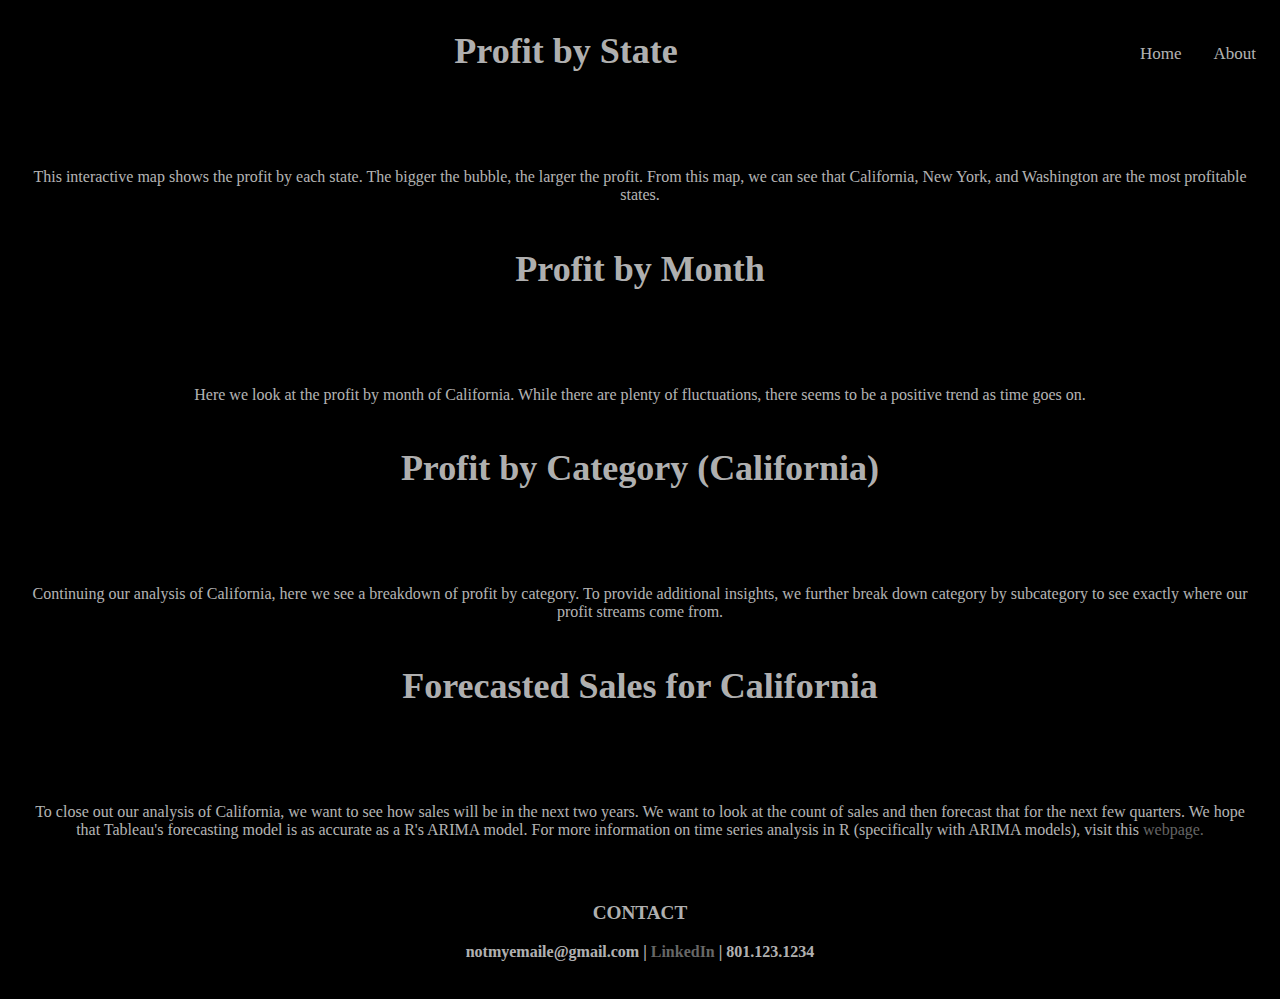
<file: html/tableau.html>
<!-- Logan Clarke (edited 16 April 2022 at 4:32 pm) -->
<!DOCTYPE html>
<html lang="en">
<head>
    <meta charset="UTF-8">
    <meta http-equiv="X-UA-Compatible" content="IE=edge">
    <meta name="viewport" content="width=device-width, initial-scale=1.0">
    <title>Tableau Dashboard</title>
    <link rel="icon" type="image/x-icon" href="../images/favicon.ico" />
    <!-- Link to my style sheet -->
    <link rel="stylesheet" href="../styles/css/mystyles.css" type="text/css">
</head>
<body style="background-color: black;">
    <!-- Navigation bar -->
    <div class="topnav">
        <a href="about.html">About</a>
        <a href="../index.html">Home</a>
    </div>
    <!-- First tableau chart: map -->
    <h2 class="section-header">Profit by State</h2>
    <br>
    <div class='tableauPlaceholder' id='viz1650138461452' style='position: relative'>
        <noscript>
            <a href='#'>
                <img alt='Sheet 1 ' src='https:&#47;&#47;public.tableau.com&#47;static&#47;images&#47;TW&#47;TWSBGZFWF&#47;1_rss.png' style='border: none' />
            </a>
        </noscript>
        <object class='tableauViz'  style='display:none;'>
            <param name='host_url' value='https%3A%2F%2Fpublic.tableau.com%2F' />
            <param name='embed_code_version' value='3' />
            <param name='path' value='shared&#47;TWSBGZFWF' />
            <param name='toolbar' value='yes' />
            <param name='static_image' value='https:&#47;&#47;public.tableau.com&#47;static&#47;images&#47;TW&#47;TWSBGZFWF&#47;1.png' />
            <param name='animate_transition' value='yes' />
            <param name='display_static_image' value='yes' />
            <param name='display_spinner' value='yes' />
            <param name='display_overlay' value='yes' />
            <param name='display_count' value='yes' />
            <param name='language' value='en-US' />
            <param name='filter' value='publish=yes' />
         </object>
    </div>
    <script type='text/javascript'>                    
        var divElement = document.getElementById('viz1650138461452');                   
        var vizElement = divElement.getElementsByTagName('object')[0];                    
        vizElement.style.width='100%';vizElement.style.height=(divElement.offsetWidth*0.75)+'px';                    
        var scriptElement = document.createElement('script');                   
        scriptElement.src = 'https://public.tableau.com/javascripts/api/viz_v1.js';                   
        vizElement.parentNode.insertBefore(scriptElement, vizElement);                
    </script>
    <br>
    <div>
       <center><p>This interactive map shows the profit by each state. The bigger the bubble, the larger the profit. 
        From this map, we can see that California, New York, and Washington are the most profitable states.</p></center> 
    </div>
    <!-- Second Tableau chart: profit through time -->
    <h2 class="section-header">Profit by Month</h2>
    <br>
    <div class='tableauPlaceholder' id='viz1650139428791' style='position: relative'>
        <noscript>
            <a href='#'>
                <img alt='Sheet 2 ' src='https:&#47;&#47;public.tableau.com&#47;static&#47;images&#47;Pr&#47;ProfitbyMonth_16501392590100&#47;Sheet2&#47;1_rss.png' style='border: none' />
            </a>
        </noscript>
        <object class='tableauViz'  style='display:none;'>
            <param name='host_url' value='https%3A%2F%2Fpublic.tableau.com%2F' />
            <param name='embed_code_version' value='3' /> 
            <param name='site_root' value='' />
            <param name='name' value='ProfitbyMonth_16501392590100&#47;Sheet2' />
            <param name='tabs' value='no' />
            <param name='toolbar' value='yes' />
            <param name='static_image' value='https:&#47;&#47;public.tableau.com&#47;static&#47;images&#47;Pr&#47;ProfitbyMonth_16501392590100&#47;Sheet2&#47;1.png' /> 
            <param name='animate_transition' value='yes' />
            <param name='display_static_image' value='yes' />
            <param name='display_spinner' value='yes' />
            <param name='display_overlay' value='yes' />
            <param name='display_count' value='yes' />
            <param name='language' value='en-US' />
        </object>
    </div>                
    <script type='text/javascript'>                    
        var divElement = document.getElementById('viz1650139428791');                    
        var vizElement = divElement.getElementsByTagName('object')[0];                    
        vizElement.style.width='100%';vizElement.style.height=(divElement.offsetWidth*0.75)+'px';                    
        var scriptElement = document.createElement('script');                    
        scriptElement.src = 'https://public.tableau.com/javascripts/api/viz_v1.js';                    
        vizElement.parentNode.insertBefore(scriptElement, vizElement);               
    </script>
    <br>
    <div>
        <center><p>Here we look at the profit by month of California. While there are plenty of fluctuations, 
            there seems to be a positive trend as time goes on.</p></center> 
     </div>
     <!-- Third Tableau plot: breakdown of profit by category -->
    <h2 class="section-header">Profit by Category (California)</h2>
    <br>
    <div class='tableauPlaceholder' id='viz1650140007408' style='position: relative'>
        <noscript>
            <a href='#'>
                <img alt='Sheet 3 ' src='https:&#47;&#47;public.tableau.com&#47;static&#47;images&#47;CA&#47;CACategoryProfits_16501400279480&#47;Sheet3&#47;1_rss.png' style='border: none' />
            </a>
        </noscript>
        <object class='tableauViz'  style='display:none;'>
            <param name='host_url' value='https%3A%2F%2Fpublic.tableau.com%2F' /> 
            <param name='embed_code_version' value='3' /> 
            <param name='site_root' value='' />
            <param name='name' value='CACategoryProfits_16501400279480&#47;Sheet3' />
            <param name='tabs' value='no' />
            <param name='toolbar' value='yes' />
            <param name='static_image' value='https:&#47;&#47;public.tableau.com&#47;static&#47;images&#47;CA&#47;CACategoryProfits_16501400279480&#47;Sheet3&#47;1.png' /> 
            <param name='animate_transition' value='yes' />
            <param name='display_static_image' value='yes' />
            <param name='display_spinner' value='yes' />
            <param name='display_overlay' value='yes' />
            <param name='display_count' value='yes' />
            <param name='language' value='en-US' />
            <param name='filter' value='publish=yes' />
        </object>
    </div>                
    <script type='text/javascript'>                    
        var divElement = document.getElementById('viz1650140007408');                    
        var vizElement = divElement.getElementsByTagName('object')[0];                    
        vizElement.style.width='100%';vizElement.style.height=(divElement.offsetWidth*0.75)+'px';                    
        var scriptElement = document.createElement('script');                    
        scriptElement.src = 'https://public.tableau.com/javascripts/api/viz_v1.js';                    
        vizElement.parentNode.insertBefore(scriptElement, vizElement);                
    </script>
    <br>
    <div>
        <center><p>Continuing our analysis of California, here we see a breakdown of profit by category. To provide
            additional insights, we further break down category by subcategory to see exactly where our profit streams
            come from.
        </p></center> 
     </div>
     <!-- Fourth Tableau chart: forecasted sales -->
    <h2 class="section-header">Forecasted Sales for California</h2>
    <br>
    <div class='tableauPlaceholder' id='viz1650140198909' style='position: relative'>
        <noscript>
            <a href='#'>
                <img alt='Sheet 4 ' src='https:&#47;&#47;public.tableau.com&#47;static&#47;images&#47;Fo&#47;ForecastedSales_16501402308250&#47;Sheet4&#47;1_rss.png' style='border: none' />
            </a>
        </noscript>
        <object class='tableauViz'  style='display:none;'>
            <param name='host_url' value='https%3A%2F%2Fpublic.tableau.com%2F' /> 
            <param name='embed_code_version' value='3' /> 
            <param name='site_root' value='' />
            <param name='name' value='ForecastedSales_16501402308250&#47;Sheet4' />
            <param name='tabs' value='no' />
            <param name='toolbar' value='yes' />
            <param name='static_image' value='https:&#47;&#47;public.tableau.com&#47;static&#47;images&#47;Fo&#47;ForecastedSales_16501402308250&#47;Sheet4&#47;1.png' /> 
            <param name='animate_transition' value='yes' />
            <param name='display_static_image' value='yes' />
            <param name='display_spinner' value='yes' />
            <param name='display_overlay' value='yes' />
            <param name='display_count' value='yes' />
            <param name='language' value='en-US' />
            <param name='filter' value='publish=yes' />
        </object>
    </div>                
    <script type='text/javascript'>                    
        var divElement = document.getElementById('viz1650140198909');                    
        var vizElement = divElement.getElementsByTagName('object')[0];                    
        vizElement.style.width='100%';vizElement.style.height=(divElement.offsetWidth*0.75)+'px';                    
        var scriptElement = document.createElement('script');                    
        scriptElement.src = 'https://public.tableau.com/javascripts/api/viz_v1.js';                    
        vizElement.parentNode.insertBefore(scriptElement, vizElement);                
    </script>
    <br>
    <div>
        <center><p>To close out our analysis of California, we want to see how sales will be in the next 
            two years. We want to look at the count of sales and then forecast that for the next few quarters.
            We hope that Tableau's forecasting model is as accurate as a R's ARIMA model. For more information on 
            time series analysis in R (specifically with ARIMA models), visit this 
            <a href="https://rpubs.com/riazakhan94/arima_with_example" target="_blank">webpage.</a>
        </p></center> 
     </div>
     <!-- Footer -->
     <div class="footer">
        <h3 class="footer-heading">CONTACT</h3>
        <h3 class="footer-text">
            notmyemaile@gmail.com | <a href="http://www.linkedin.com/in/loganclarke18" target="_blank">LinkedIn</a> | 801.123.1234
        </h3>     
    </div>

</body>
</html>
</file>
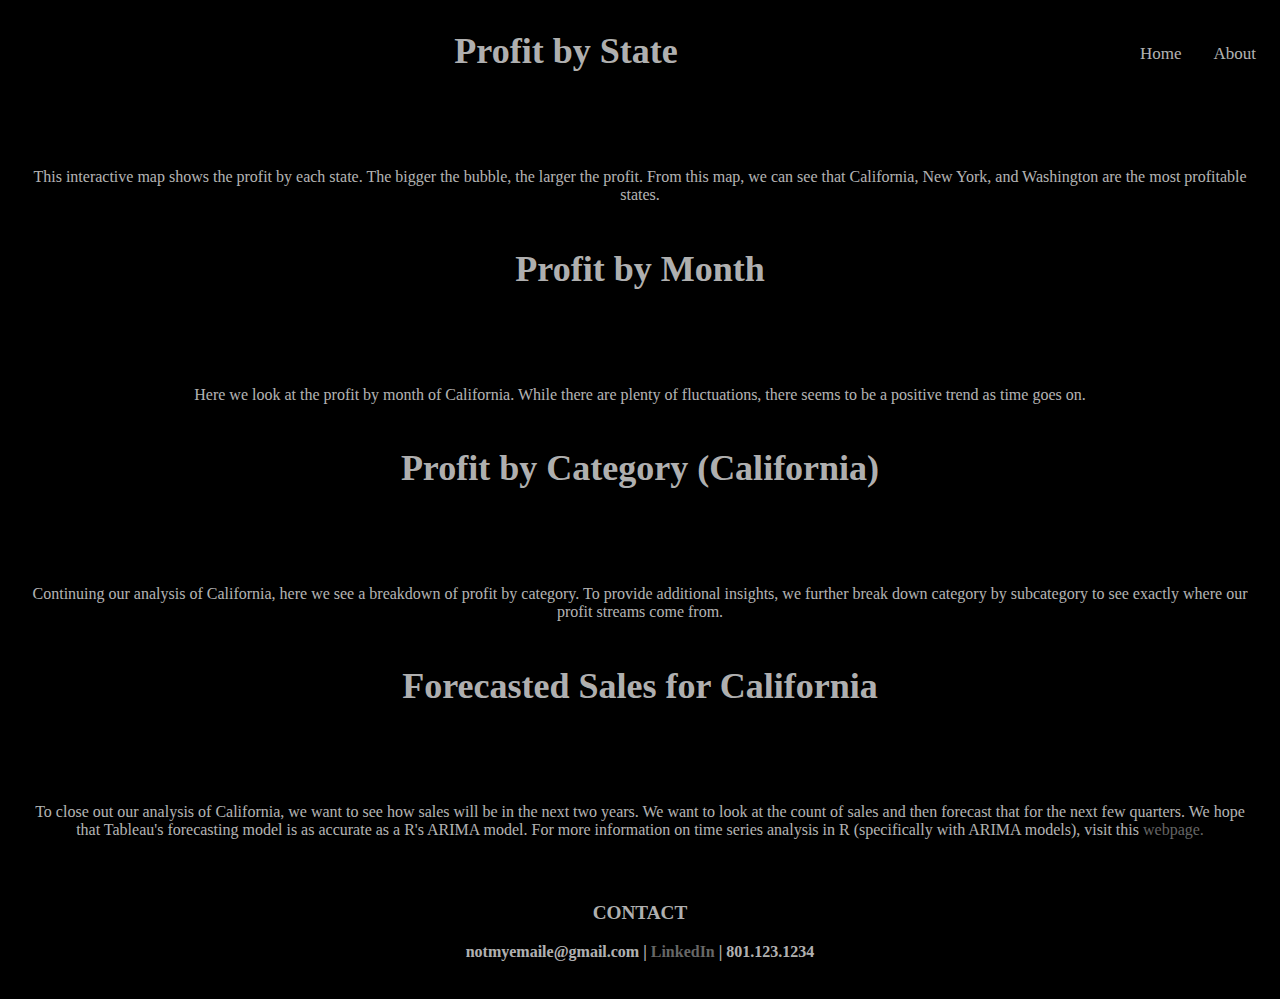
<file: bootstrap/html/tableau.html>
<!-- Logan Clarke (edited 16 April 2022 at 4:32 pm) -->
<!DOCTYPE html>
<html lang="en">
<head>
    <meta charset="UTF-8">
    <meta http-equiv="X-UA-Compatible" content="IE=edge">
    <meta name="viewport" content="width=device-width, initial-scale=1.0">
    <title>Tableau Dashboard</title>
    <link rel="icon" type="image/x-icon" href="../images/favicon.ico" />
    <!-- Link to my style sheet -->
    <link rel="stylesheet" href="../styles/css/mystyles.css" type="text/css">
</head>
<body style="background-color: black;">
    <!-- Navigation bar -->
    <div class="topnav">
        <a href="about.html">About</a>
        <a href="index.html">Home</a>
    </div>
    <!-- First tableau chart: map -->
    <h2 class="section-header">Profit by State</h2>
    <br>
    <div class='tableauPlaceholder' id='viz1650138461452' style='position: relative'>
        <noscript>
            <a href='#'>
                <img alt='Sheet 1 ' src='https:&#47;&#47;public.tableau.com&#47;static&#47;images&#47;TW&#47;TWSBGZFWF&#47;1_rss.png' style='border: none' />
            </a>
        </noscript>
        <object class='tableauViz'  style='display:none;'>
            <param name='host_url' value='https%3A%2F%2Fpublic.tableau.com%2F' />
            <param name='embed_code_version' value='3' />
            <param name='path' value='shared&#47;TWSBGZFWF' />
            <param name='toolbar' value='yes' />
            <param name='static_image' value='https:&#47;&#47;public.tableau.com&#47;static&#47;images&#47;TW&#47;TWSBGZFWF&#47;1.png' />
            <param name='animate_transition' value='yes' />
            <param name='display_static_image' value='yes' />
            <param name='display_spinner' value='yes' />
            <param name='display_overlay' value='yes' />
            <param name='display_count' value='yes' />
            <param name='language' value='en-US' />
            <param name='filter' value='publish=yes' />
         </object>
    </div>
    <script type='text/javascript'>                    
        var divElement = document.getElementById('viz1650138461452');                   
        var vizElement = divElement.getElementsByTagName('object')[0];                    
        vizElement.style.width='100%';vizElement.style.height=(divElement.offsetWidth*0.75)+'px';                    
        var scriptElement = document.createElement('script');                   
        scriptElement.src = 'https://public.tableau.com/javascripts/api/viz_v1.js';                   
        vizElement.parentNode.insertBefore(scriptElement, vizElement);                
    </script>
    <br>
    <div>
       <center><p>This interactive map shows the profit by each state. The bigger the bubble, the larger the profit. 
        From this map, we can see that California, New York, and Washington are the most profitable states.</p></center> 
    </div>
    <!-- Second Tableau chart: profit through time -->
    <h2 class="section-header">Profit by Month</h2>
    <br>
    <div class='tableauPlaceholder' id='viz1650139428791' style='position: relative'>
        <noscript>
            <a href='#'>
                <img alt='Sheet 2 ' src='https:&#47;&#47;public.tableau.com&#47;static&#47;images&#47;Pr&#47;ProfitbyMonth_16501392590100&#47;Sheet2&#47;1_rss.png' style='border: none' />
            </a>
        </noscript>
        <object class='tableauViz'  style='display:none;'>
            <param name='host_url' value='https%3A%2F%2Fpublic.tableau.com%2F' />
            <param name='embed_code_version' value='3' /> 
            <param name='site_root' value='' />
            <param name='name' value='ProfitbyMonth_16501392590100&#47;Sheet2' />
            <param name='tabs' value='no' />
            <param name='toolbar' value='yes' />
            <param name='static_image' value='https:&#47;&#47;public.tableau.com&#47;static&#47;images&#47;Pr&#47;ProfitbyMonth_16501392590100&#47;Sheet2&#47;1.png' /> 
            <param name='animate_transition' value='yes' />
            <param name='display_static_image' value='yes' />
            <param name='display_spinner' value='yes' />
            <param name='display_overlay' value='yes' />
            <param name='display_count' value='yes' />
            <param name='language' value='en-US' />
        </object>
    </div>                
    <script type='text/javascript'>                    
        var divElement = document.getElementById('viz1650139428791');                    
        var vizElement = divElement.getElementsByTagName('object')[0];                    
        vizElement.style.width='100%';vizElement.style.height=(divElement.offsetWidth*0.75)+'px';                    
        var scriptElement = document.createElement('script');                    
        scriptElement.src = 'https://public.tableau.com/javascripts/api/viz_v1.js';                    
        vizElement.parentNode.insertBefore(scriptElement, vizElement);               
    </script>
    <br>
    <div>
        <center><p>Here we look at the profit by month of California. While there are plenty of fluctuations, 
            there seems to be a positive trend as time goes on.</p></center> 
     </div>
     <!-- Third Tableau plot: breakdown of profit by category -->
    <h2 class="section-header">Profit by Category (California)</h2>
    <br>
    <div class='tableauPlaceholder' id='viz1650140007408' style='position: relative'>
        <noscript>
            <a href='#'>
                <img alt='Sheet 3 ' src='https:&#47;&#47;public.tableau.com&#47;static&#47;images&#47;CA&#47;CACategoryProfits_16501400279480&#47;Sheet3&#47;1_rss.png' style='border: none' />
            </a>
        </noscript>
        <object class='tableauViz'  style='display:none;'>
            <param name='host_url' value='https%3A%2F%2Fpublic.tableau.com%2F' /> 
            <param name='embed_code_version' value='3' /> 
            <param name='site_root' value='' />
            <param name='name' value='CACategoryProfits_16501400279480&#47;Sheet3' />
            <param name='tabs' value='no' />
            <param name='toolbar' value='yes' />
            <param name='static_image' value='https:&#47;&#47;public.tableau.com&#47;static&#47;images&#47;CA&#47;CACategoryProfits_16501400279480&#47;Sheet3&#47;1.png' /> 
            <param name='animate_transition' value='yes' />
            <param name='display_static_image' value='yes' />
            <param name='display_spinner' value='yes' />
            <param name='display_overlay' value='yes' />
            <param name='display_count' value='yes' />
            <param name='language' value='en-US' />
            <param name='filter' value='publish=yes' />
        </object>
    </div>                
    <script type='text/javascript'>                    
        var divElement = document.getElementById('viz1650140007408');                    
        var vizElement = divElement.getElementsByTagName('object')[0];                    
        vizElement.style.width='100%';vizElement.style.height=(divElement.offsetWidth*0.75)+'px';                    
        var scriptElement = document.createElement('script');                    
        scriptElement.src = 'https://public.tableau.com/javascripts/api/viz_v1.js';                    
        vizElement.parentNode.insertBefore(scriptElement, vizElement);                
    </script>
    <br>
    <div>
        <center><p>Continuing our analysis of California, here we see a breakdown of profit by category. To provide
            additional insights, we further break down category by subcategory to see exactly where our profit streams
            come from.
        </p></center> 
     </div>
     <!-- Fourth Tableau chart: forecasted sales -->
    <h2 class="section-header">Forecasted Sales for California</h2>
    <br>
    <div class='tableauPlaceholder' id='viz1650140198909' style='position: relative'>
        <noscript>
            <a href='#'>
                <img alt='Sheet 4 ' src='https:&#47;&#47;public.tableau.com&#47;static&#47;images&#47;Fo&#47;ForecastedSales_16501402308250&#47;Sheet4&#47;1_rss.png' style='border: none' />
            </a>
        </noscript>
        <object class='tableauViz'  style='display:none;'>
            <param name='host_url' value='https%3A%2F%2Fpublic.tableau.com%2F' /> 
            <param name='embed_code_version' value='3' /> 
            <param name='site_root' value='' />
            <param name='name' value='ForecastedSales_16501402308250&#47;Sheet4' />
            <param name='tabs' value='no' />
            <param name='toolbar' value='yes' />
            <param name='static_image' value='https:&#47;&#47;public.tableau.com&#47;static&#47;images&#47;Fo&#47;ForecastedSales_16501402308250&#47;Sheet4&#47;1.png' /> 
            <param name='animate_transition' value='yes' />
            <param name='display_static_image' value='yes' />
            <param name='display_spinner' value='yes' />
            <param name='display_overlay' value='yes' />
            <param name='display_count' value='yes' />
            <param name='language' value='en-US' />
            <param name='filter' value='publish=yes' />
        </object>
    </div>                
    <script type='text/javascript'>                    
        var divElement = document.getElementById('viz1650140198909');                    
        var vizElement = divElement.getElementsByTagName('object')[0];                    
        vizElement.style.width='100%';vizElement.style.height=(divElement.offsetWidth*0.75)+'px';                    
        var scriptElement = document.createElement('script');                    
        scriptElement.src = 'https://public.tableau.com/javascripts/api/viz_v1.js';                    
        vizElement.parentNode.insertBefore(scriptElement, vizElement);                
    </script>
    <br>
    <div>
        <center><p>To close out our analysis of California, we want to see how sales will be in the next 
            two years. We want to look at the count of sales and then forecast that for the next few quarters.
            We hope that Tableau's forecasting model is as accurate as a R's ARIMA model. For more information on 
            time series analysis in R (specifically with ARIMA models), visit this 
            <a href="https://rpubs.com/riazakhan94/arima_with_example" target="_blank">webpage.</a>
        </p></center> 
     </div>
     <!-- Footer -->
     <div class="footer">
        <h3 class="footer-heading">CONTACT</h3>
        <h3 class="footer-text">
            notmyemaile@gmail.com | <a href="http://www.linkedin.com/in/loganclarke18" target="_blank">LinkedIn</a> | 801.123.1234
        </h3>     
    </div>

</body>
</html>
</file>
<file: styles/css/mystyles.css>
/* Logan Clarke (edited 16 April 2022 at 4:32 pm)  */

 /* style for headings */
.resumeListHeading {
  font-weight: bold;
  font-style: normal;
  font-size: 20px;
  color: rgba(255, 255, 255, 0.712);
}


li {
  font-size: 16px;
  font-weight: normal;
}

.footer-heading {
  font-size: 1.2rem;
  font-weight: 700;
  text-align: center;
  color: rgba(255, 255, 255, 0.712);
}

.footer-text {
  font-size: 1rem;
  font-weight: 700;
  text-align: center;
  color: rgba(255, 255, 255, 0.712);
}

  /* this is overwriting the styles.css styles template */
a {
  color: rgba(255, 255, 255, 0.404);
  text-decoration: none;
}

a:hover {
  color: #0085A1;
}

.section-header {
  font-size: 2.25rem;
  font-weight: 700;
  text-align: center;
  color: rgba(255, 255, 255, 0.712);
}

.subsection {
  font-size: 1.5rem;
  font-weight: 700;
  text-align: center;
  color: rgba(255, 255, 255, 0.712);
}

.column {
  float: left;
  width: 33.33%;
  padding: 5px;
}

.row::after {
  content: "";
  clear: both;
  display: table;
}

.topnav a {
  float: right;
  color: rgba(255, 255, 255, 0.712);
  text-align: center;
  padding: 14px 16px;
  font-size: 17px;
}

.topnav a:hover {
  /* background-color: #ddd; */
  color: rgb(149, 149, 161);
}

p {
  color: rgba(255, 255, 255, 0.712);
  padding: 14px 16px;
  float: center;
}

.footer {
  padding: 14px 16px;
  /* font-size: 8px; */
  color: rgba(255, 255, 255, 0.712);
  float: center;
}

.subsubheading {
  font-size: 1rem;
  font-weight: 300;
  line-height: 1.1;
  display: block;
  margin-top: 0.625rem;
  font-family: "Open Sans", -apple-system, BlinkMacSystemFont, "Segoe UI", Roboto, "Helvetica Neue", Arial, sans-serif, "Apple Color Emoji", "Segoe UI Emoji", "Segoe UI Symbol", "Noto Color Emoji";
}

.subsubheading a {
  color: rgba(255, 255, 255, 0.712);
}

.subsubheading a:hover {
  /* background-color: #ddd; */
  color: #0085A1;
}
</file>
<file: bootstrap/styles/css/mystyles.css>
/* Logan Clarke (edited 16 April 2022 at 4:32 pm)  */

 /* style for headings */
.resumeListHeading {
  font-weight: bold;
  font-style: normal;
  font-size: 20px;
  color: rgba(255, 255, 255, 0.712);
}


li {
  font-size: 16px;
  font-weight: normal;
}

.footer-heading {
  font-size: 1.2rem;
  font-weight: 700;
  text-align: center;
  color: rgba(255, 255, 255, 0.712);
}

.footer-text {
  font-size: 1rem;
  font-weight: 700;
  text-align: center;
  color: rgba(255, 255, 255, 0.712);
}

  /* this is overwriting the styles.css styles template */
a {
  color: rgba(255, 255, 255, 0.404);
  text-decoration: none;
}

a:hover {
  color: #0085A1;
}

.section-header {
  font-size: 2.25rem;
  font-weight: 700;
  text-align: center;
  color: rgba(255, 255, 255, 0.712);
}

.subsection {
  font-size: 1.5rem;
  font-weight: 700;
  text-align: center;
  color: rgba(255, 255, 255, 0.712);
}

.column {
  float: left;
  width: 33.33%;
  padding: 5px;
}

.row::after {
  content: "";
  clear: both;
  display: table;
}

.topnav a {
  float: right;
  color: rgba(255, 255, 255, 0.712);
  text-align: center;
  padding: 14px 16px;
  font-size: 17px;
}

.topnav a:hover {
  /* background-color: #ddd; */
  color: rgb(149, 149, 161);
}

p {
  color: rgba(255, 255, 255, 0.712);
  padding: 14px 16px;
  float: center;
}

.footer {
  padding: 14px 16px;
  /* font-size: 8px; */
  color: rgba(255, 255, 255, 0.712);
  float: center;
}

.subsubheading {
  font-size: 1rem;
  font-weight: 300;
  line-height: 1.1;
  display: block;
  margin-top: 0.625rem;
  font-family: "Open Sans", -apple-system, BlinkMacSystemFont, "Segoe UI", Roboto, "Helvetica Neue", Arial, sans-serif, "Apple Color Emoji", "Segoe UI Emoji", "Segoe UI Symbol", "Noto Color Emoji";
}

.subsubheading a {
  color: rgba(255, 255, 255, 0.712);
}

.subsubheading a:hover {
  /* background-color: #ddd; */
  color: #0085A1;
}
</file>
